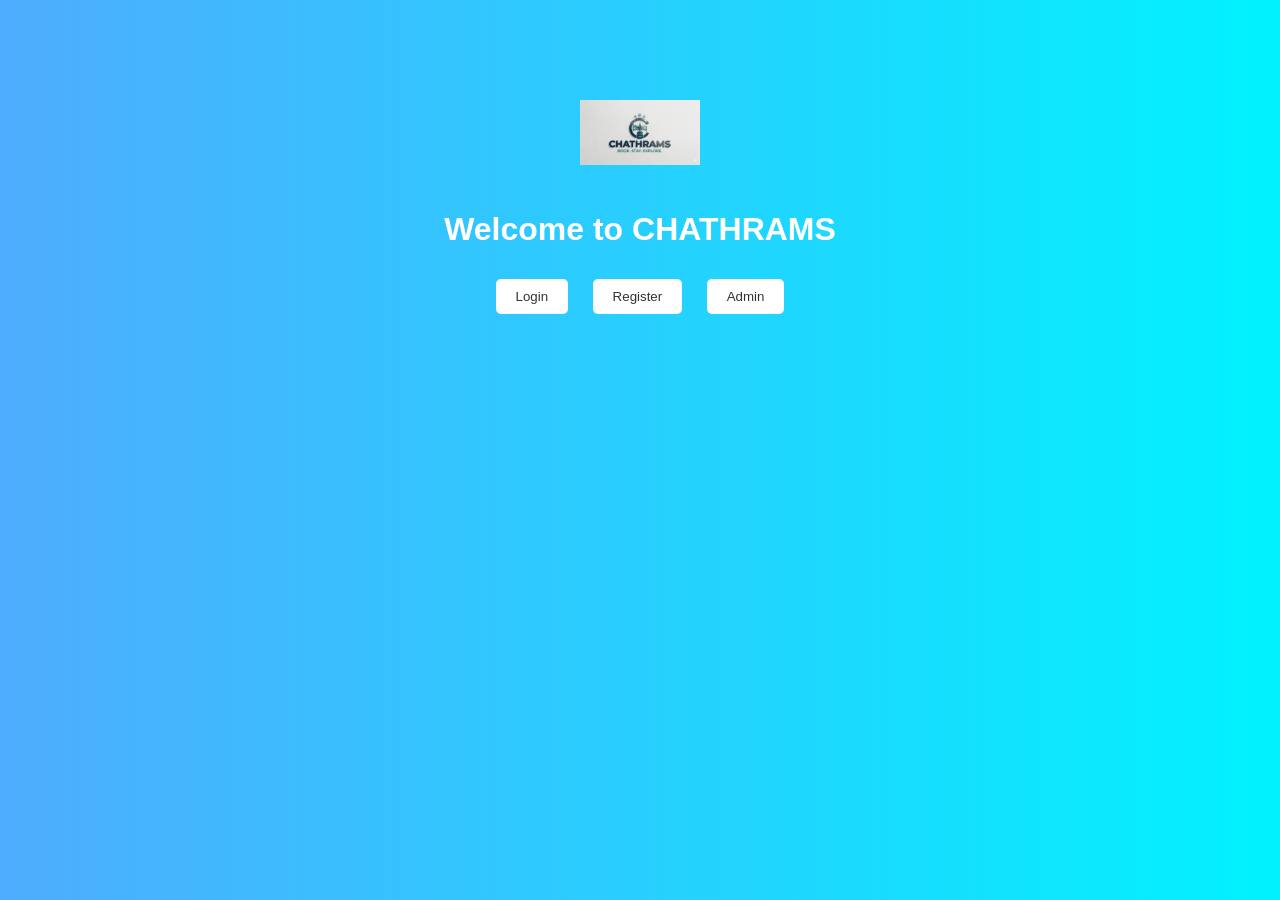
<file: index.html>
<!DOCTYPE html>
<html>
<head>
    <title>CHATHRAMS Hostel</title>
    <link rel="stylesheet" href="style.css">
</head>
<body>

<div class="container">
    <img src="logo.png" class="logo">
    <h1>Welcome to CHATHRAMS</h1>

    <a href="/login"><button>Login</button></a>
    <a href="/register"><button>Register</button></a>
    <a href="/admin-login"><button>Admin</button></a>
</div>

</body>
</html>
</file>
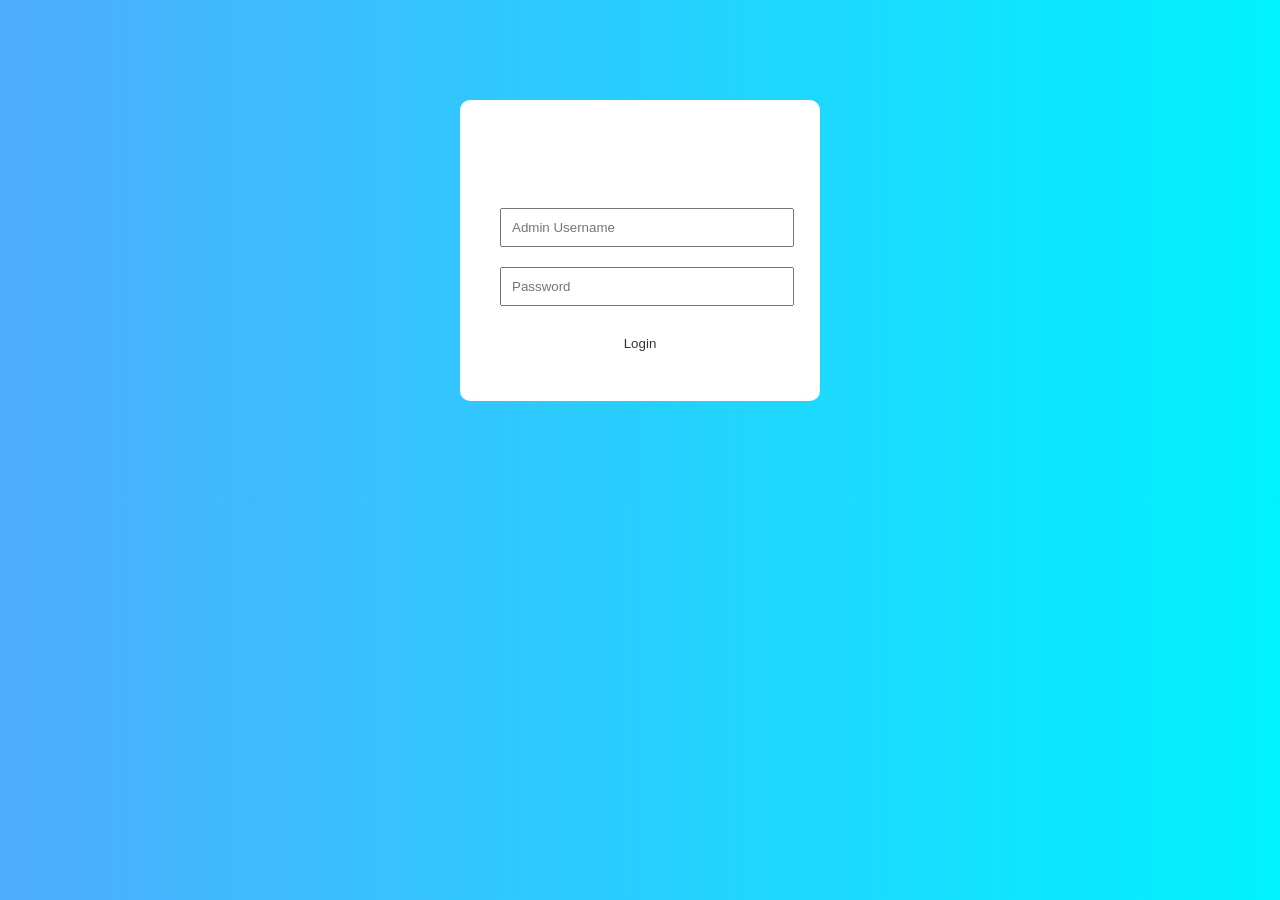
<file: admin-login.html>
<!DOCTYPE html>
<html>
<head>
    <title>Admin Login</title>
    <link rel="stylesheet" href="style.css">
</head>
<body>

<div class="form-box">
    <h2>Admin Login</h2>

    <form action="/admin-login" method="post">
        <input type="text" name="username" placeholder="Admin Username" required>
        <input type="password" name="password" placeholder="Password" required>

        <button type="submit">Login</button>
    </form>

</div>

</body>
</html>
</file>
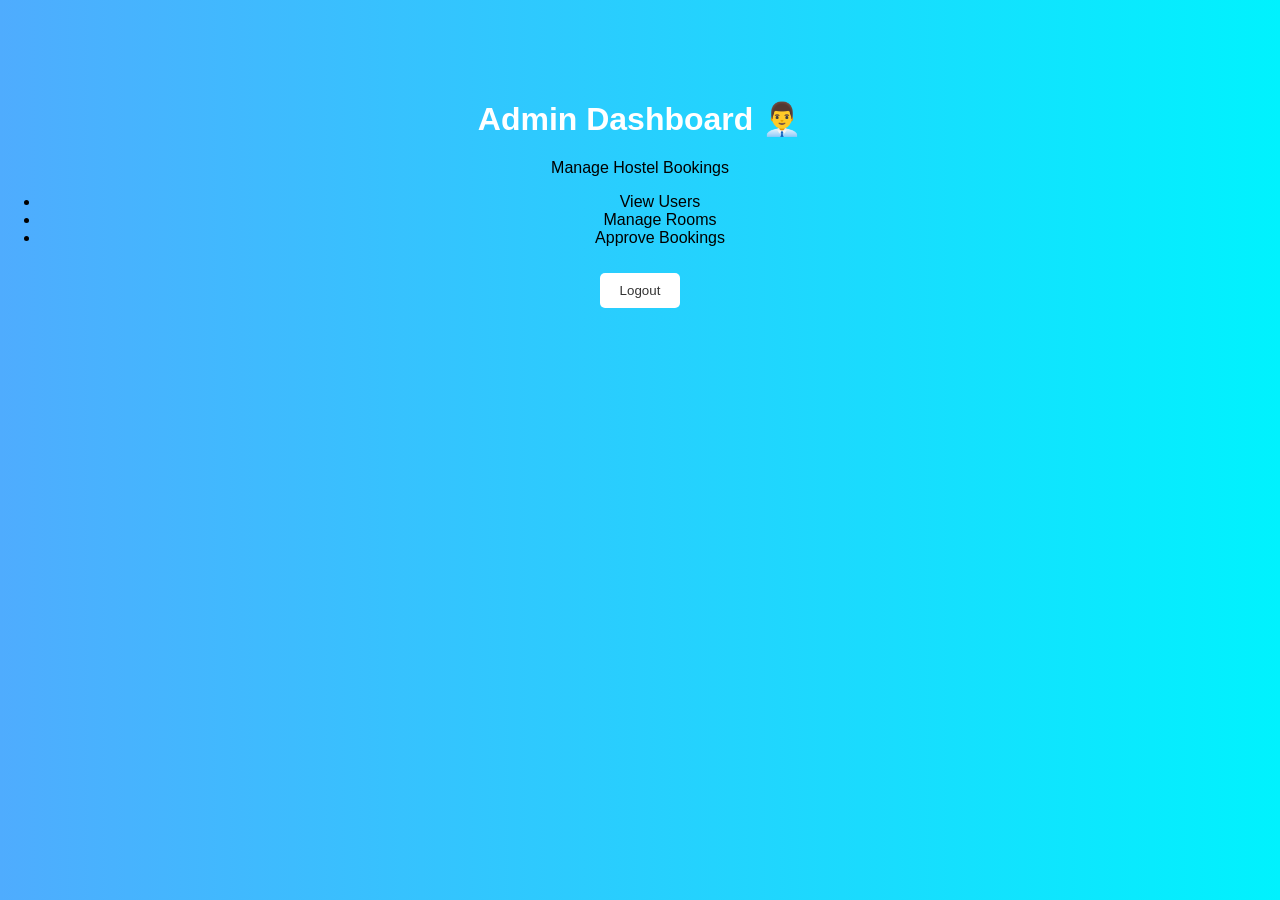
<file: admin.html>
<!DOCTYPE html>
<html>
<head>
    <title>Admin Panel</title>
    <link rel="stylesheet" href="style.css">
</head>
<body>

<div class="container">
    <h1>Admin Dashboard 👨‍💼</h1>

    <p>Manage Hostel Bookings</p>

    <ul>
        <li>View Users</li>
        <li>Manage Rooms</li>
        <li>Approve Bookings</li>
    </ul>

    <a href="/"><button>Logout</button></a>
</div>

</body>
</html>
</file>
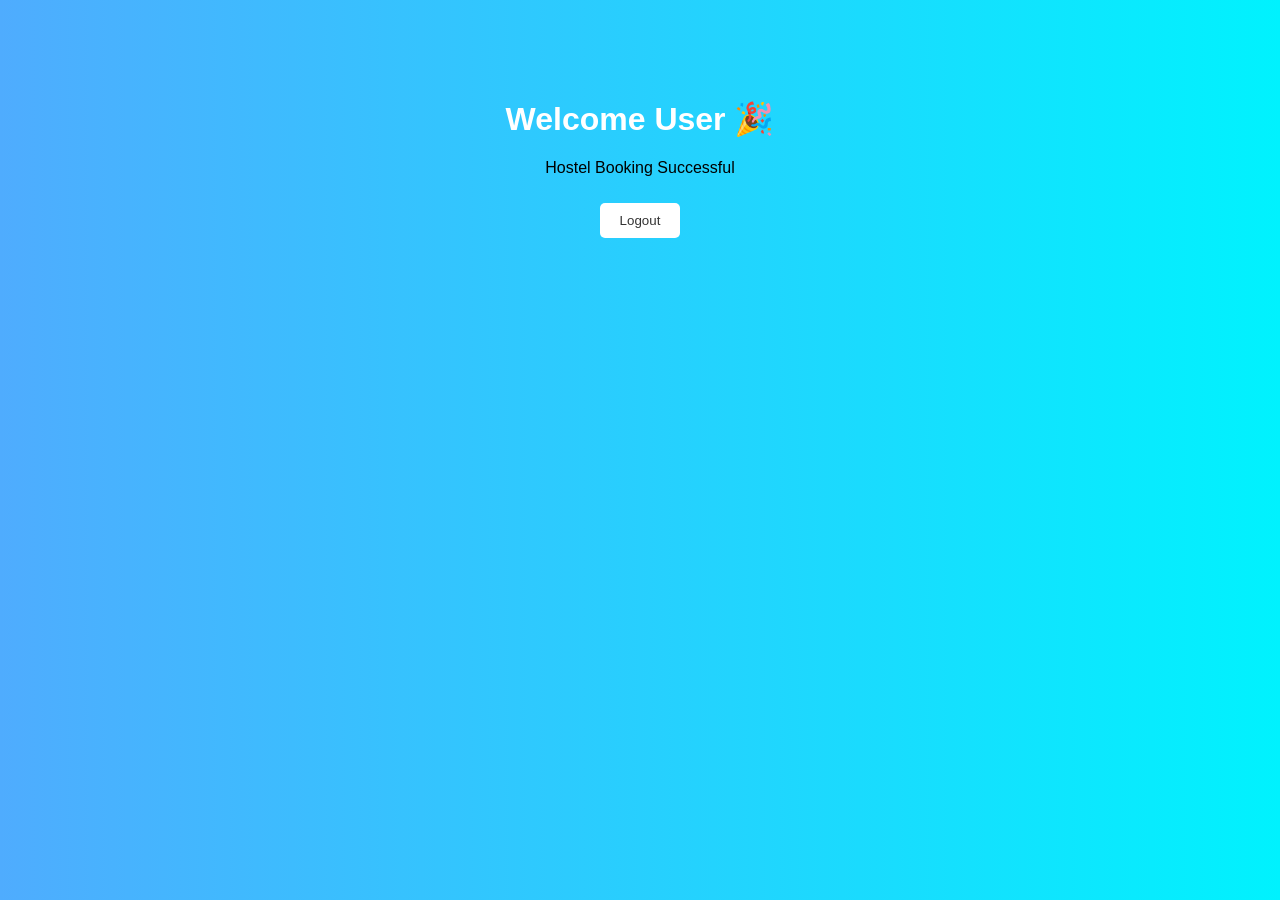
<file: dashboard.html>
<!DOCTYPE html>
<html>
<head>
    <title>Dashboard</title>
    <link rel="stylesheet" href="style.css">
</head>
<body>

<div class="container">
    <h1>Welcome User 🎉</h1>
    <p>Hostel Booking Successful</p>

    <a href="/"><button>Logout</button></a>
</div>

</body>
</html>
</file>
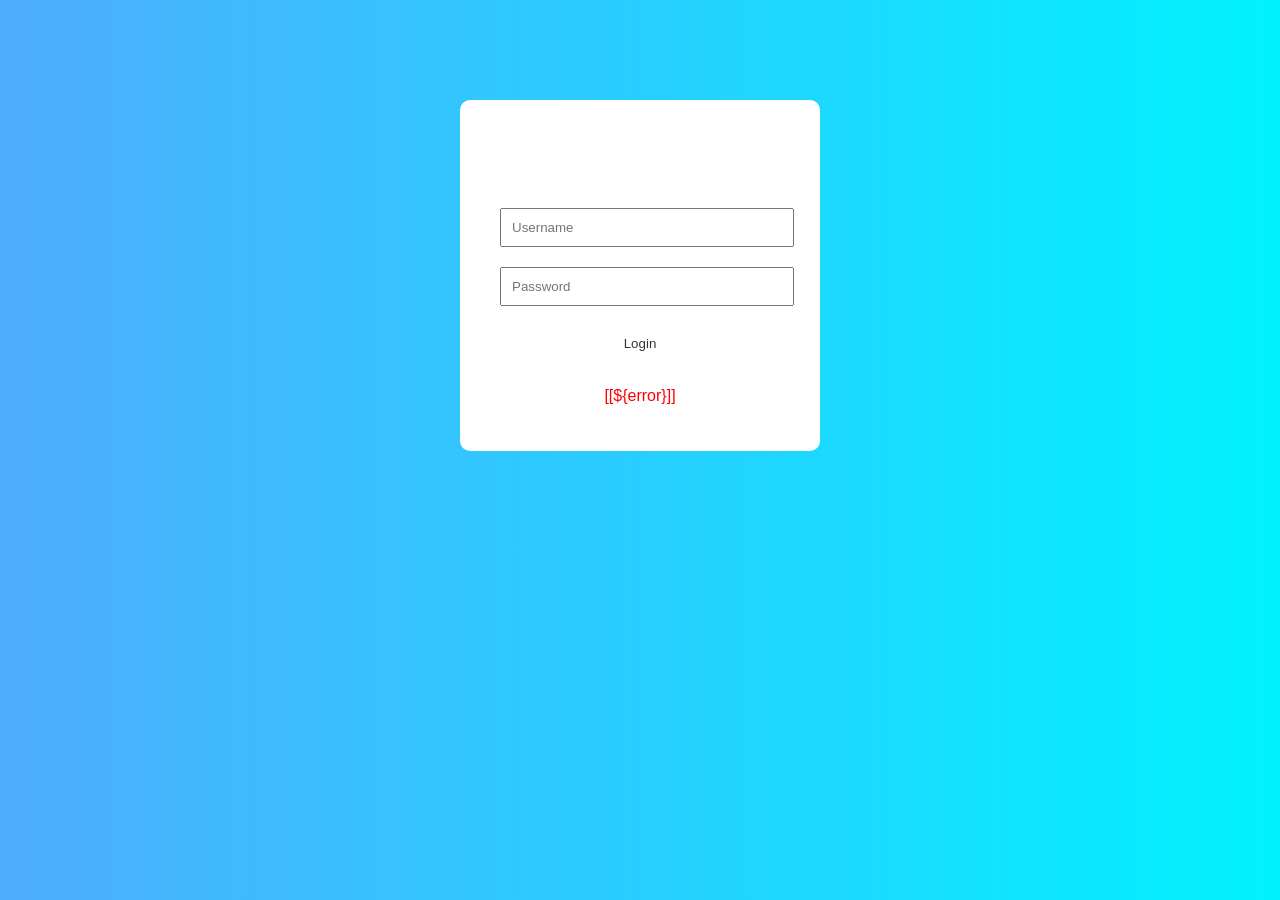
<file: login.html>
<!DOCTYPE html>
<html>
<head>
    <title>Login</title>
    <link rel="stylesheet" href="style.css">
</head>
<body>

<div class="form-box">
    <h2>User Login</h2>

    <form action="/login" method="post">
        <input type="text" name="username" placeholder="Username" required>
        <input type="password" name="password" placeholder="Password" required>

        <button type="submit">Login</button>
    </form>

    <p style="color:red;">[[${error}]]</p>
</div>

</body>
</html>
</file>
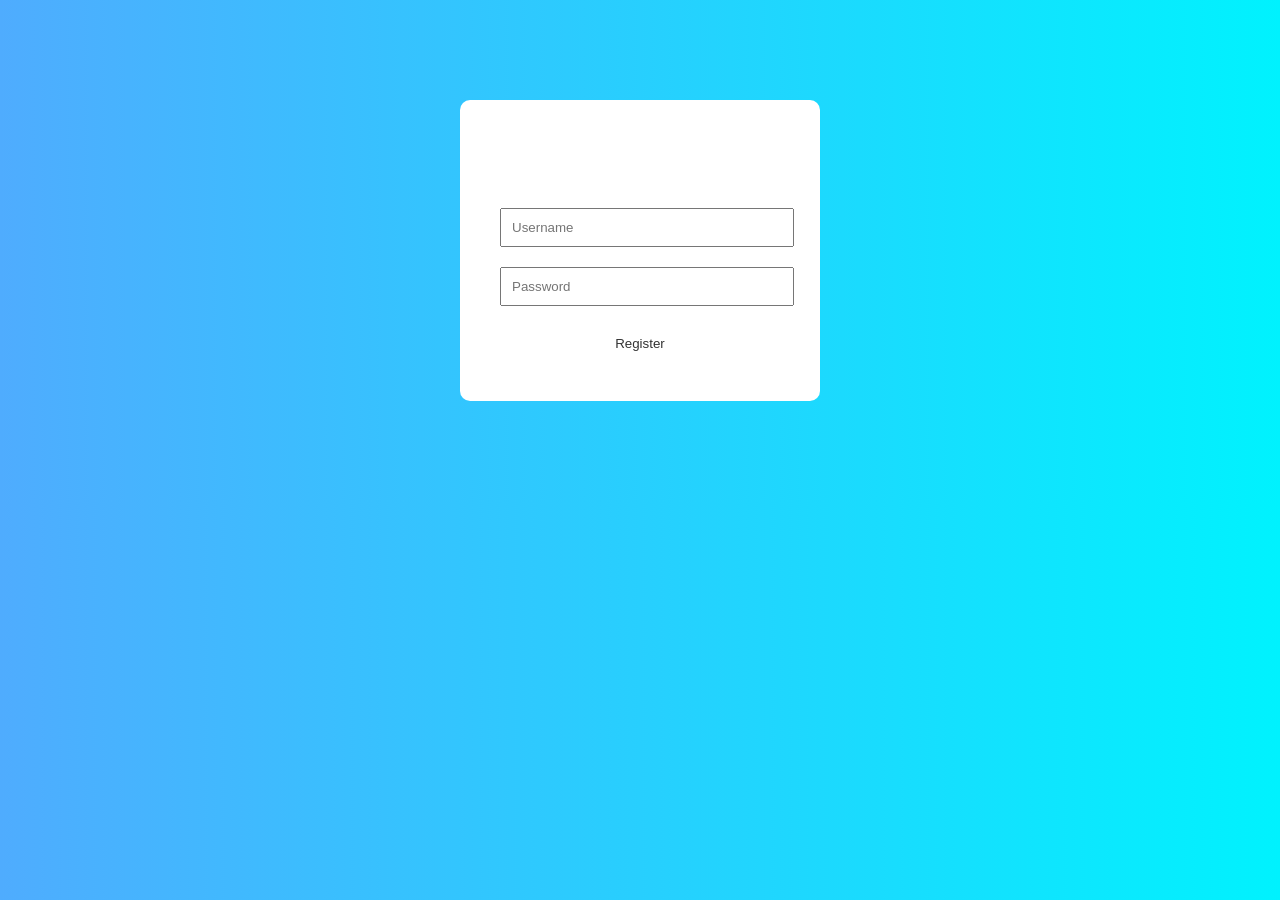
<file: register.html>
<!DOCTYPE html>
<html>
<head>
    <title>Register</title>
    <link rel="stylesheet" href="style.css">
</head>
<body>

<div class="form-box">
    <h2>Register</h2>

    <form action="/register" method="post">
        <input type="text" name="username" placeholder="Username" required>
        <input type="password" name="password" placeholder="Password" required>

        <button type="submit">Register</button>
    </form>
</div>

</body>
</html>
</file>
<file: style.css>
body {
    font-family: Arial;
    background: linear-gradient(to right, #4facfe, #00f2fe);
    text-align: center;
    margin: 0;
}

.container {
    margin-top: 100px;
}

.logo {
    width: 120px;
    margin-bottom: 20px;
}

h1, h2 {
    color: white;
}

button {
    padding: 10px 20px;
    margin: 10px;
    border: none;
    background: #fff;
    color: #333;
    cursor: pointer;
    border-radius: 5px;
}

button:hover {
    background: #333;
    color: white;
}

.form-box {
    background: white;
    padding: 30px;
    width: 300px;
    margin: 100px auto;
    border-radius: 10px;
}

input {
    width: 90%;
    padding: 10px;
    margin: 10px;
}
</file>
